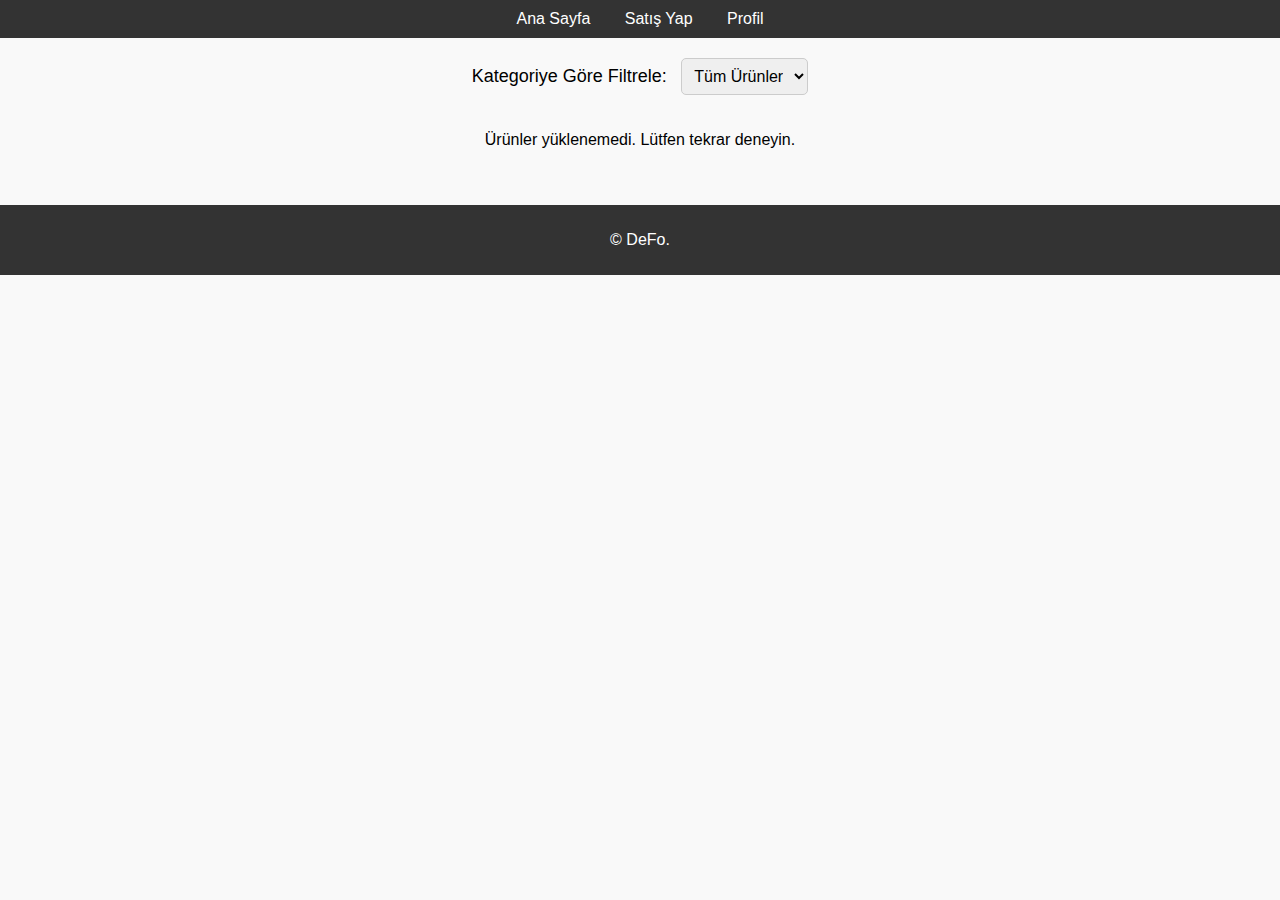
<file: templates/main.html>
<!DOCTYPE html>
<html lang="en">
<head>
    <meta charset="UTF-8">
    <meta name="viewport" content="width=device-width, initial-scale=1.0">
    <link rel="stylesheet" href="../static/css/main.css">
        <title>Ürün Listesi</title>
</head>
<body>
    <header>
        <nav>
            <a href="index.html">Ana Sayfa</a>
            <a href="sell.html">Satış Yap</a>
            <a href="profile.html">Profil</a>
        </nav>
    </header>

    <main>
        <!-- Kategori Filtreleme -->
        <section class="filter-section">
            <label for="categoryFilter">Kategoriye Göre Filtrele:</label>
            <select id="categoryFilter">
                <option value="all">Tüm Ürünler</option>
                <option value="Şapka">Şapka</option>
                <option value="Ceket">Ceket</option>
                <option value="Kazak/Tişört">Kazak/Tişört</option>
                <option value="Pantolon">Pantolon</option>
                <option value="Ayakkabı">Ayakkabı</option>
            </select>
        </section>

        <!-- Ürün Listesi -->
        <section id="productList" class="product-list">
            <!-- Ürünler JavaScript ile eklenecek -->
        </section>
    </main>

    <footer>
        <p>&copy; DeFo.</p>
    </footer>

    <script src="../static/js/main.js"></script>
</body>
</html>
</file>
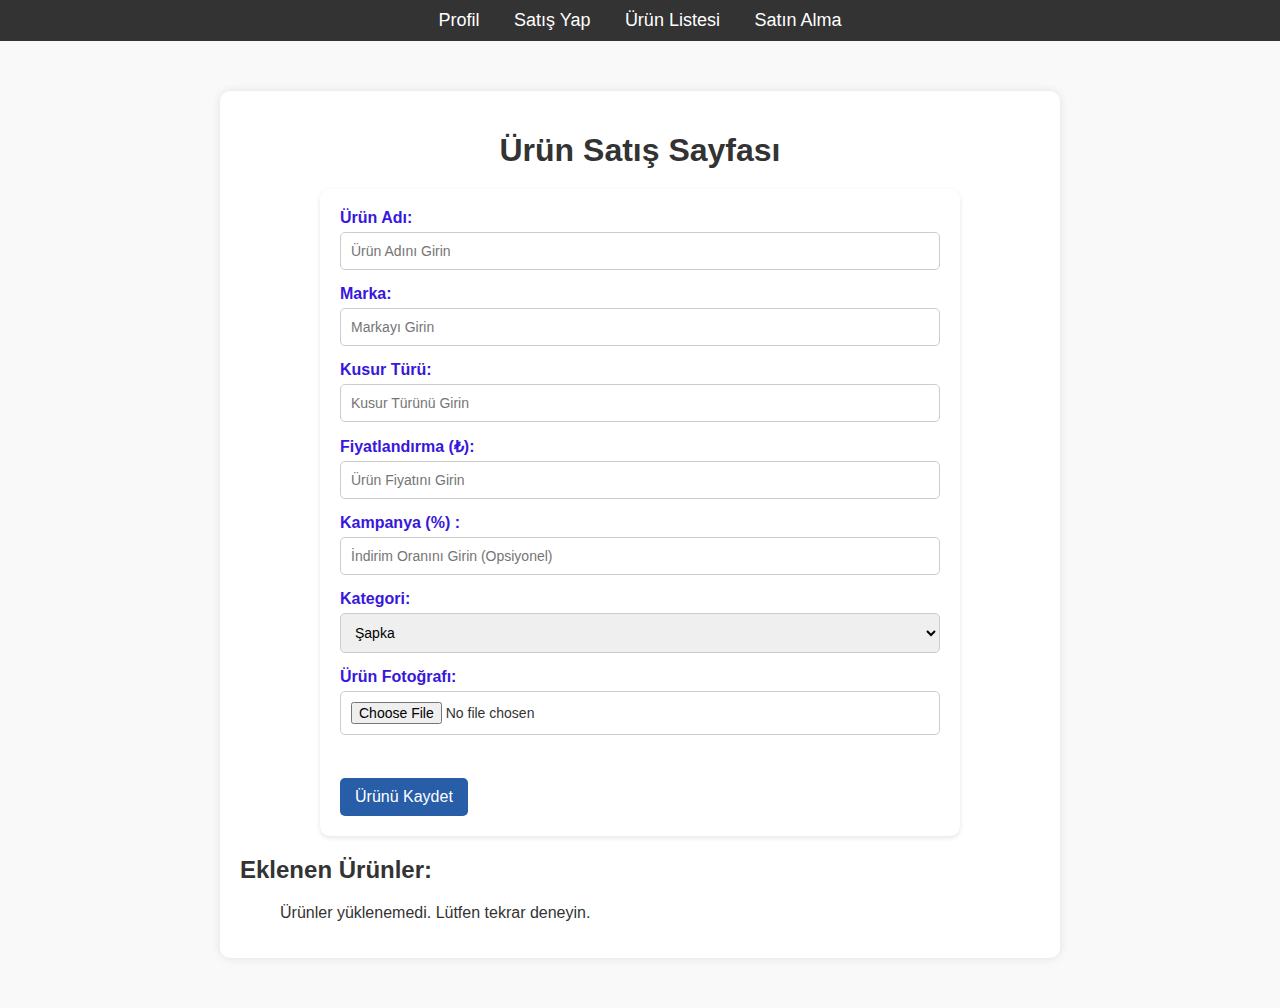
<file: templates/sell.html>
<!DOCTYPE html>
<html lang="en">
<head>
    <meta charset="UTF-8">
    <meta name="viewport" content="width=device-width, initial-scale=1.0">
    <title>Ürün Satış Sayfası</title>
    <link rel="stylesheet" href="../static/css/sell.css">
    </head>
<body>
    <!-- Navbar -->
    <nav>
        <a href="profile.html">Profil</a>
        <a href="sell.html">Satış Yap</a>
        <a href="main.html">Ürün Listesi</a>
        <a href="buy.html">Satın Alma</a>


    </nav>

    <!-- Satış Sayfası -->
    <div class="sell-page">
        <h1>Ürün Satış Sayfası</h1>

        <!-- Ürün Ekleme Formu -->
        <form id="productForm">
            <label for="productName">Ürün Adı:</label>
            <input type="text" id="productName" placeholder="Ürün Adını Girin" required><br>

            <label for="brand">Marka:</label>
            <input type="text" id="brand" placeholder="Markayı Girin" required><br>

            <label for="defectType">Kusur Türü:</label>
            <input type="text" id="defectType" placeholder="Kusur Türünü Girin"><br>

            <label for="price">Fiyatlandırma (₺):</label>
            <input type="number" id="price" placeholder="Ürün Fiyatını Girin" required><br>

            <label for="discount">Kampanya (%) :</label>
            <input type="number" id="discount" placeholder="İndirim Oranını Girin (Opsiyonel)"><br>

            <label for="category">Kategori:</label>
            <select id="category" required>
                <option value="Şapka">Şapka</option>
                <option value="Ceket">Ceket</option>
                <option value="Kazak/Tişört">Kazak/Tişört</option>
                <option value="Pantolon">Pantolon</option>
                <option value="Ayakkabı">Ayakkabı</option>
            </select><br>

            <label for="productPhoto">Ürün Fotoğrafı:</label>
            <input type="file" id="productPhoto" accept="image/*"><br><br>

            <button type="submit" id="submitProduct">Ürünü Kaydet</button>
        </form>

        <!-- Eklenen Ürünlerin Görüntülenmesi -->
        <div id="productList">
            <h2>Eklenen Ürünler:</h2>
            <ul id="productDisplay"></ul>
        </div>
    </div>

    <script src="../static/js/sell.js"></script>
</body>
</html>
</file>
<file: static/css/main.css>
/* Genel Stiller */
body {
    font-family: Arial, sans-serif;
    margin: 0;
    padding: 0;
    background-color: #f9f9f9;
}

header nav {
    background-color: #333;
    color: white;
    padding: 10px;
    text-align: center;
}

header nav a {
    color: white;
    text-decoration: none;
    margin: 0 15px;
    font-size: 16px;
}

header nav a:hover {
    text-decoration: underline;
}

main {
    padding: 20px;
}

/* Filtreleme Bölümü */
.filter-section {
    text-align: center;
    margin-bottom: 20px;
}

.filter-section label {
    font-size: 18px;
    margin-right: 10px;
}

.filter-section select {
    padding: 8px;
    font-size: 16px;
    border-radius: 5px;
    border: 1px solid #ccc;
    outline: none;
}

/* Ürün Listesi */
.product-list {
    display: flex;
    flex-wrap: wrap;
    gap: 20px;
    justify-content: center;
}

.product-item {
    border: 1px solid #ddd;
    border-radius: 8px;
    padding: 10px;
    background: white;
    width: 200px;
    text-align: center;
    box-shadow: 0 2px 5px rgba(0, 0, 0, 0.1);
    transition: transform 0.2s, box-shadow 0.2s;
}

.product-item:hover {
    transform: scale(1.05);
    box-shadow: 0 4px 8px rgba(0, 0, 0, 0.2);
}

.product-item img {
    max-width: 100%;
    height: auto;
    border-radius: 5px;
    margin-bottom: 10px;
}

.product-item h3 {
    font-size: 18px;
    margin: 5px 0;
    color: #333;
}

.product-item p {
    font-size: 14px;
    color: #555;
    margin: 5px 0;
}

.product-item p:nth-child(3) {
    font-weight: bold;
    color: #000;
}

/* Footer */
footer {
    text-align: center;
    padding: 10px;
    background-color: #333;
    color: white;
    margin-top: 20px;
}
</file>
<file: static/css/sell.css>
/* Genel Stiller */
body {
    font-family: Arial, sans-serif;
    background-color: #f9f9f9;
    margin: 0;
    padding: 0;
    color: #333;
}

/* Navbar */
nav {
    background: #333;
    color: #fff;
    padding: 10px;
    text-align: center;
}

nav a {
    color: #fff;
    margin: 0 15px;
    text-decoration: none;
    font-size: 18px;
}

nav a:hover {
    text-decoration: underline;
}

/* Satış Sayfası */
.sell-page {
    max-width: 800px;
    margin: 50px auto;
    padding: 20px;
    background: #fff;
    border-radius: 10px;
    box-shadow: 0 0 10px rgba(0, 0, 0, 0.1);
}

.sell-page h1 {
    text-align: center;
    margin-bottom: 20px;
}
form {
    background: white;
    padding: 20px;
    max-width: 600px;
    margin: 20px auto;
    border-radius: 10px;
    box-shadow: 0 2px 5px rgba(0, 0, 0, 0.1);
}

form label {
    display: block;
    font-size: 16px;
    font-weight: bold;
    margin-bottom: 5px;
    color: #3817dc;
}

form input[type="text"],
form input[type="number"],
form input[type="file"],
form select {
    width: 100%;
    padding: 10px;
    margin-bottom: 15px;
    border: 1px solid #ccc;
    border-radius: 5px;
    font-size: 14px;
    box-sizing: border-box;
}

form input[type="text"]:focus,
form input[type="number"]:focus,
form select:focus {
    border-color: #007bff;
    outline: none;
}

form button {
    background-color: #285da7;
    color: rgb(255, 255, 255);
    padding: 10px 15px;
    border: none;
    border-radius: 5px;
    font-size: 16px;
    cursor: pointer;
    margin-top: 10px;
}

form button:hover {
    background-color: #213788;
}

.product-list {
    display: flex;
    flex-wrap: wrap;
    gap: 20px;
    justify-content: center;
    margin-top: 30px;
}

.product-item {
    border: 1px solid #000000;
    border-radius: 8px;
    padding: 10px;
    background: rgb(255, 255, 255);
    width: 220px; /* Kart genişliği */
    text-align: center;
    box-shadow: 0 2px 5px rgba(0, 0, 0, 0.1);
    transition: transform 0.2s, box-shadow 0.2s;
}

.product-item:hover {
    transform: scale(1.05);
    box-shadow: 0 4px 8px rgba(0, 0, 0, 0.2);
}

.product-item img {
    max-width: 100%;
    height: auto;
    border-radius: 5px;
    margin-bottom: 10px;
}

.product-item h3 {
    font-size: 18px;
    margin-bottom: 5px;
    color: #ffffff;
}

.product-item p {
    font-size: 14px;
    color: #ff0000;
    margin: 5px 0;
}
</file>
